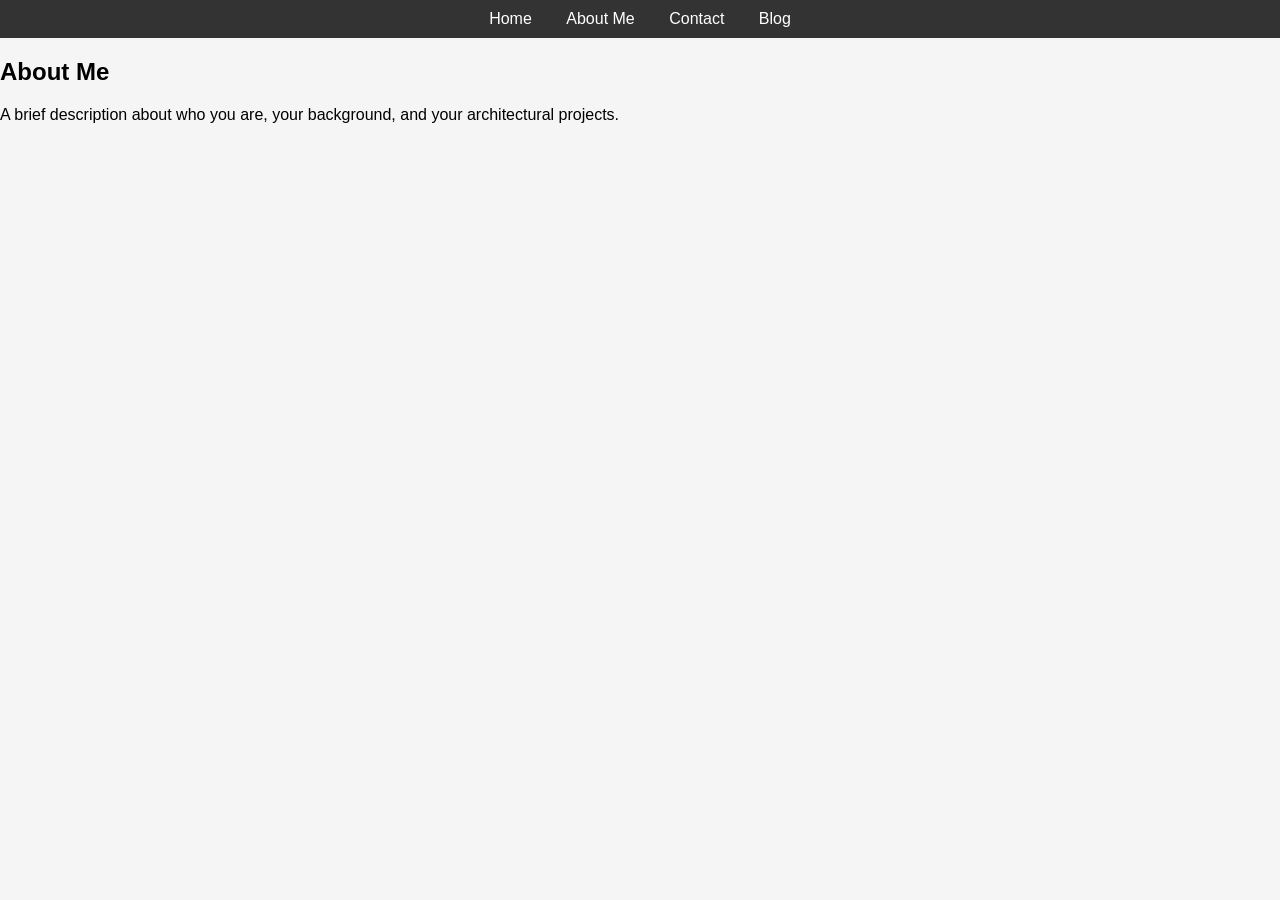
<file: about.html>
<!DOCTYPE html>
<html lang="en">
<head>
    <meta charset="UTF-8">
    <meta name="viewport" content="width=device-width, initial-scale=1.0">
    <title>About Me</title>
    <link rel="stylesheet" href="style.css">
</head>
<body>
    <header>
        <nav>
            <a href="index.html">Home</a>
            <a href="about.html">About Me</a>
            <a href="contact.html">Contact</a>
            <a href="blog.html">Blog</a>
        </nav>
    </header>

    <section>
        <h1>About Me</h1>
        <p>A brief description about who you are, your background, and your architectural projects.</p>
    </section>
</body>
</html>
</file>
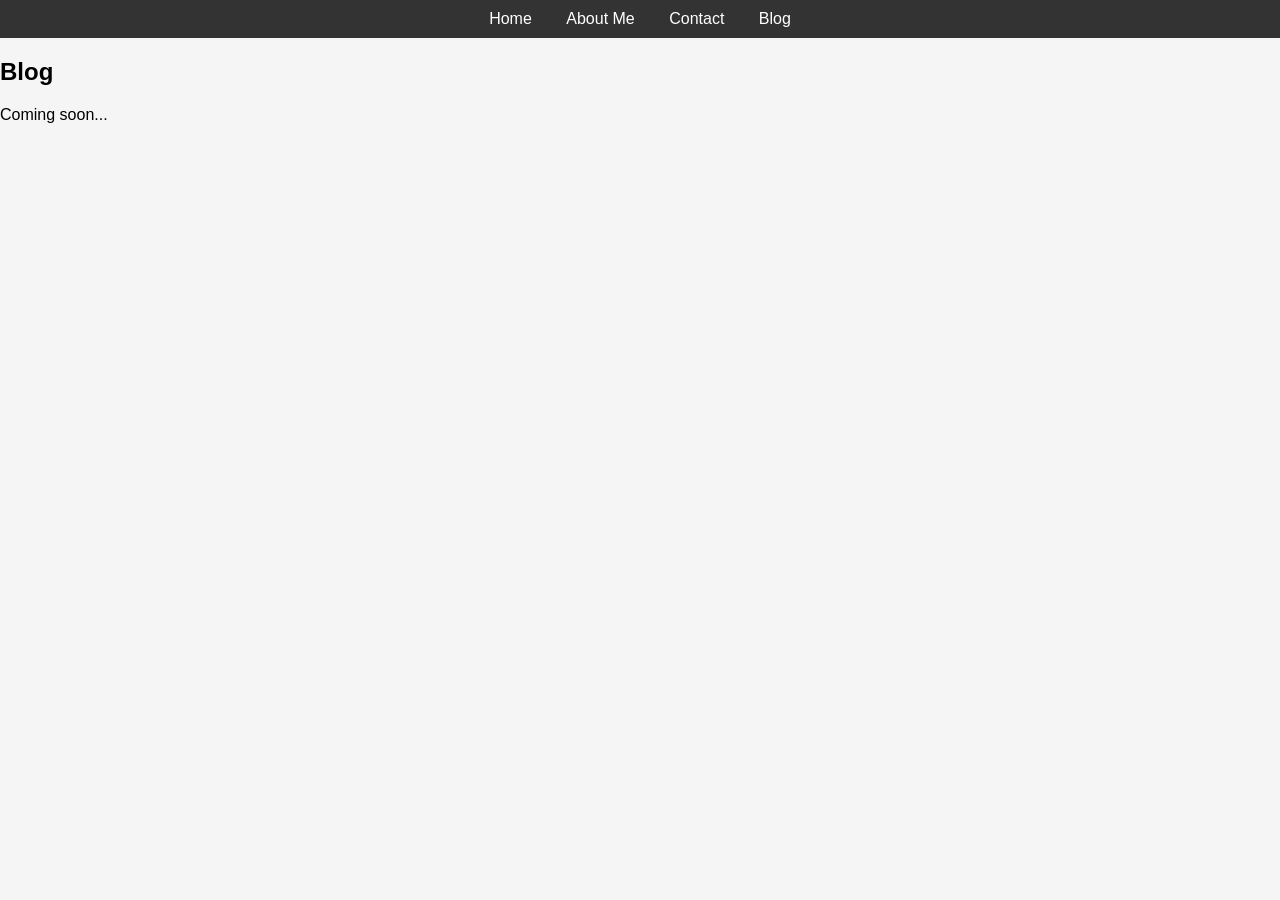
<file: blog.html>
<!DOCTYPE html>
<html lang="en">
<head>
    <meta charset="UTF-8">
    <meta name="viewport" content="width=device-width, initial-scale=1.0">
    <title>Blog</title>
    <link rel="stylesheet" href="style.css">
</head>
<body>
    <header>
        <nav>
            <a href="index.html">Home</a>
            <a href="about.html">About Me</a>
            <a href="contact.html">Contact</a>
            <a href="blog.html">Blog</a>
        </nav>
    </header>

    <section>
        <h1>Blog</h1>
        <p>Coming soon...</p>
    </section>
</body>
</html>
</file>
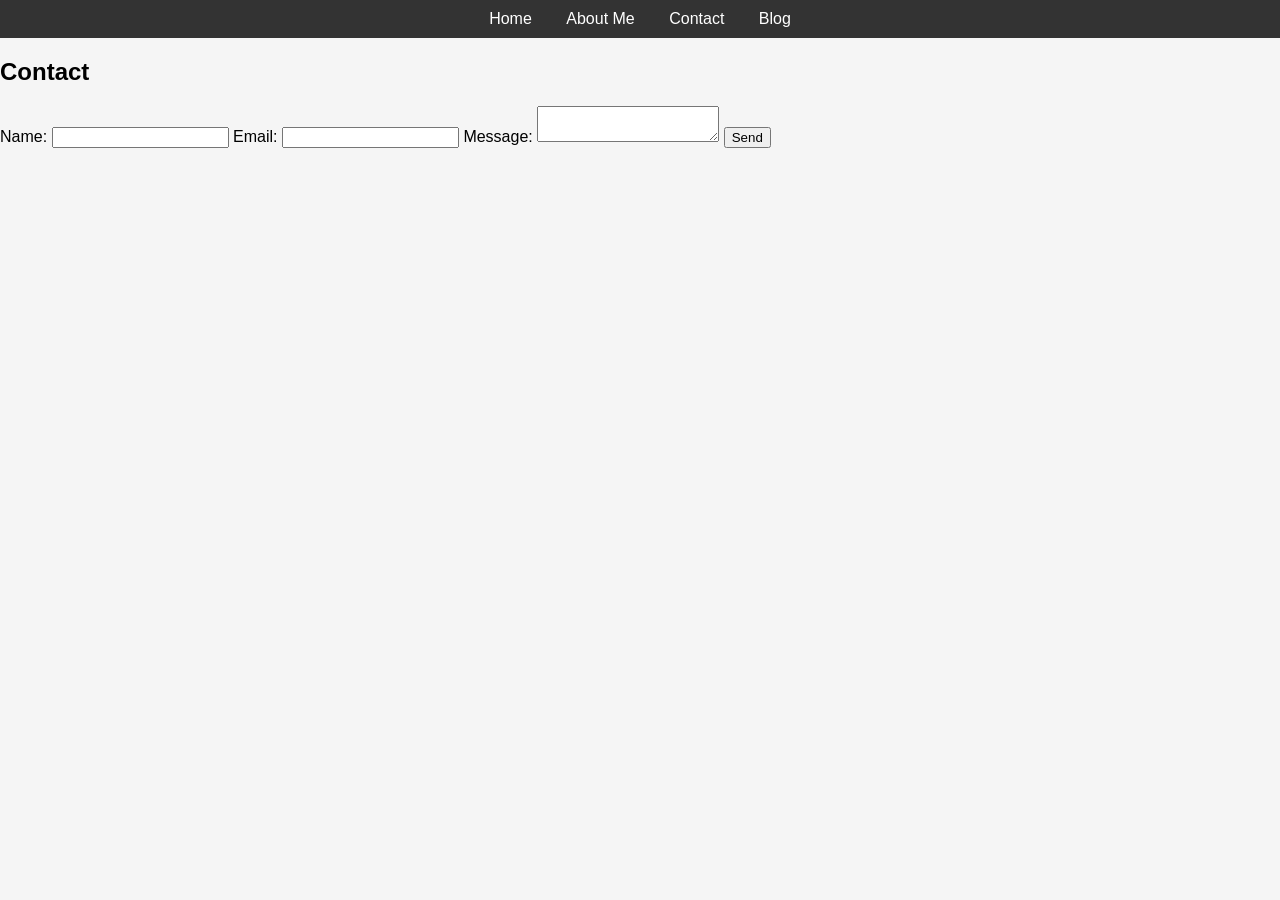
<file: contact.html>
<!DOCTYPE html>
<html lang="en">
<head>
    <meta charset="UTF-8">
    <meta name="viewport" content="width=device-width, initial-scale=1.0">
    <title>Contact</title>
    <link rel="stylesheet" href="style.css">
</head>
<body>
    <header>
        <nav>
            <a href="index.html">Home</a>
            <a href="about.html">About Me</a>
            <a href="contact.html">Contact</a>
            <a href="blog.html">Blog</a>
        </nav>
    </header>

    <section>
        <h1>Contact</h1>
        <form>
            <label for="name">Name:</label>
            <input type="text" id="name" name="name">
            <label for="email">Email:</label>
            <input type="email" id="email" name="email">
            <label for="message">Message:</label>
            <textarea id="message" name="message"></textarea>
            <button type="submit">Send</button>
        </form>
    </section>
</body>
</html>
</file>
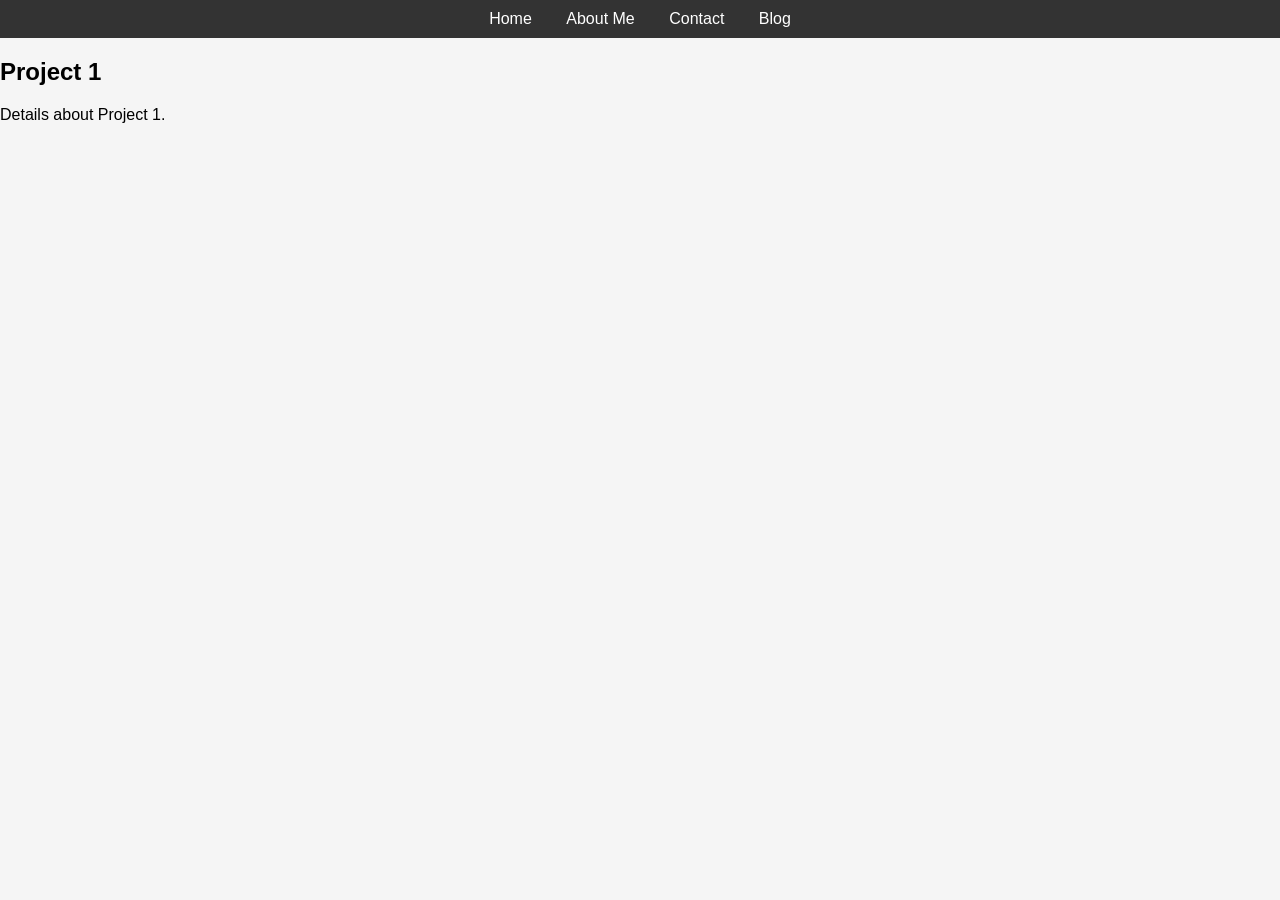
<file: projects/project1.html>
<!DOCTYPE html>
<html lang="en">
<head>
    <meta charset="UTF-8">
    <meta name="viewport" content="width=device-width, initial-scale=1.0">
    <title>Project 1</title>
    <link rel="stylesheet" href="../style.css">
</head>
<body>
    <header>
        <nav>
            <a href="../index.html">Home</a>
            <a href="../about.html">About Me</a>
            <a href="../contact.html">Contact</a>
            <a href="../blog.html">Blog</a>
        </nav>
    </header>

    <section>
        <h1>Project 1</h1>
        <p>Details about Project 1.</p>
    </section>
</body>
</html>
</file>
<file: style.css>
body {
    font-family: Arial, sans-serif;
    margin: 0;
    padding: 0;
    background-color: #f5f5f5;
}

header {
    background-color: #333;
    padding: 10px;
    text-align: center;
}

nav a {
    color: white;
    text-decoration: none;
    margin: 0 15px;
}

.project-grid {
    padding: 20px;
    text-align: center;
}

.grid {
    display: grid;
    grid-template-columns: repeat(auto-fill, minmax(200px, 1fr));
    gap: 20px;
}

.project img {
    max-width: 100%;
    height: auto;
}

.project h3 {
    margin: 10px 0;
}
</file>
